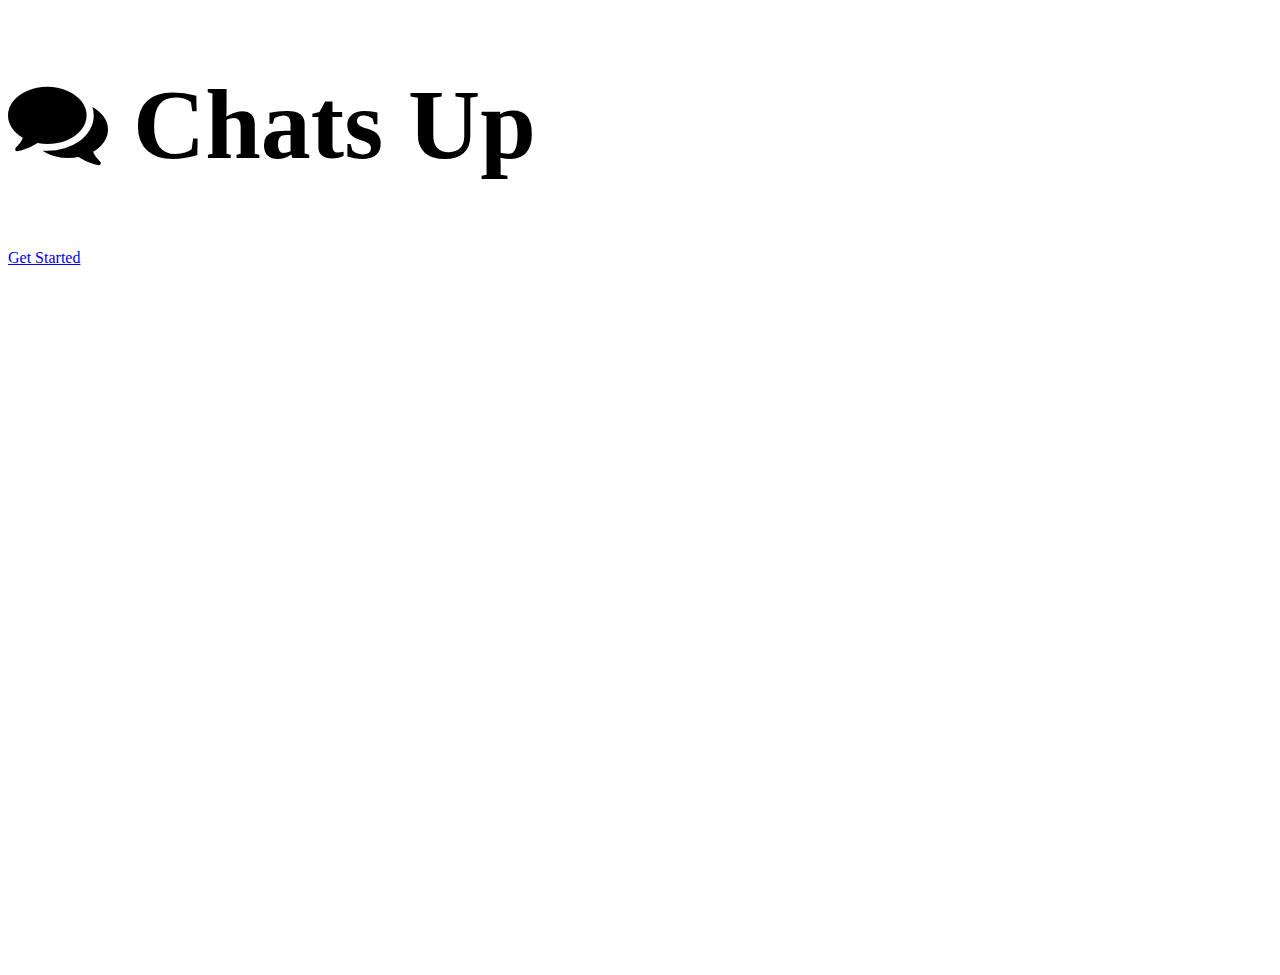
<file: index.html>
<!DOCTYPE html>
<html lang="en">
<head>
    <meta charset="UTF-8">
    <meta http-equiv="X-UA-Compatible" content="IE=edge">
    <meta name="viewport" content="width=device-width, initial-scale=1.0">
    <title>ChatsUp</title>
    <link href="https://cdn.jsdelivr.net/npm/bootstrap@5.0.2/dist/css/bootstrap.min.css" rel="stylesheet" integrity="sha384-EVSTQN3/azprG1Anm3QDgpJLIm9Nao0Yz1ztcQTwFspd3yD65VohhpuuCOmLASjC" crossorigin="anonymous">
    <!-- <link rel="stylesheet" href="./bootstrap-5.0.0-dist/css/bootstrap.min.css"> -->
    <link rel="stylesheet" href="./font-awesome-4.7.0/css/font-awesome.min.css">
    <!-- <link rel="stylesheet" href="./fontawesome-5.15.4/css/all.min.css"> -->
    <link rel="stylesheet" href="./css/app.css">
    <link rel="preconnect" href="https://fonts.googleapis.com">
    <link rel="preconnect" href="https://fonts.gstatic.com" crossorigin>
    <link href="https://fonts.googleapis.com/css2?family=Poppins&display=swap" rel="stylesheet">
    <link rel="manifest" href="./manifest.webmanifest">
</head>

<body class="get-started bg-primary">
    <div class="container d-flex flex-column text-center justify-content-center h-100">
        <h1 class="text-light m-5"><i class="fa fa-comments"></i> Chats Up</h1>
        <a class="btn btn-light shadow-lg p-3 m-5 mx-auto w-50" href="./login.html" role="button">Get Started</a>
    </div>


    <script src="https://cdn.jsdelivr.net/npm/bootstrap@5.0.2/dist/js/bootstrap.bundle.min.js" integrity="sha384-MrcW6ZMFYlzcLA8Nl+NtUVF0sA7MsXsP1UyJoMp4YLEuNSfAP+JcXn/tWtIaxVXM" crossorigin="anonymous"></script>
    <!-- <script src="./bootstrap-5.0.0-dist/js/bootstrap.bundle.min.js"></script>
    <script src="./fontawesome-5.15.4/js/all.min.js"></script> -->
</body>
</html>
</file>
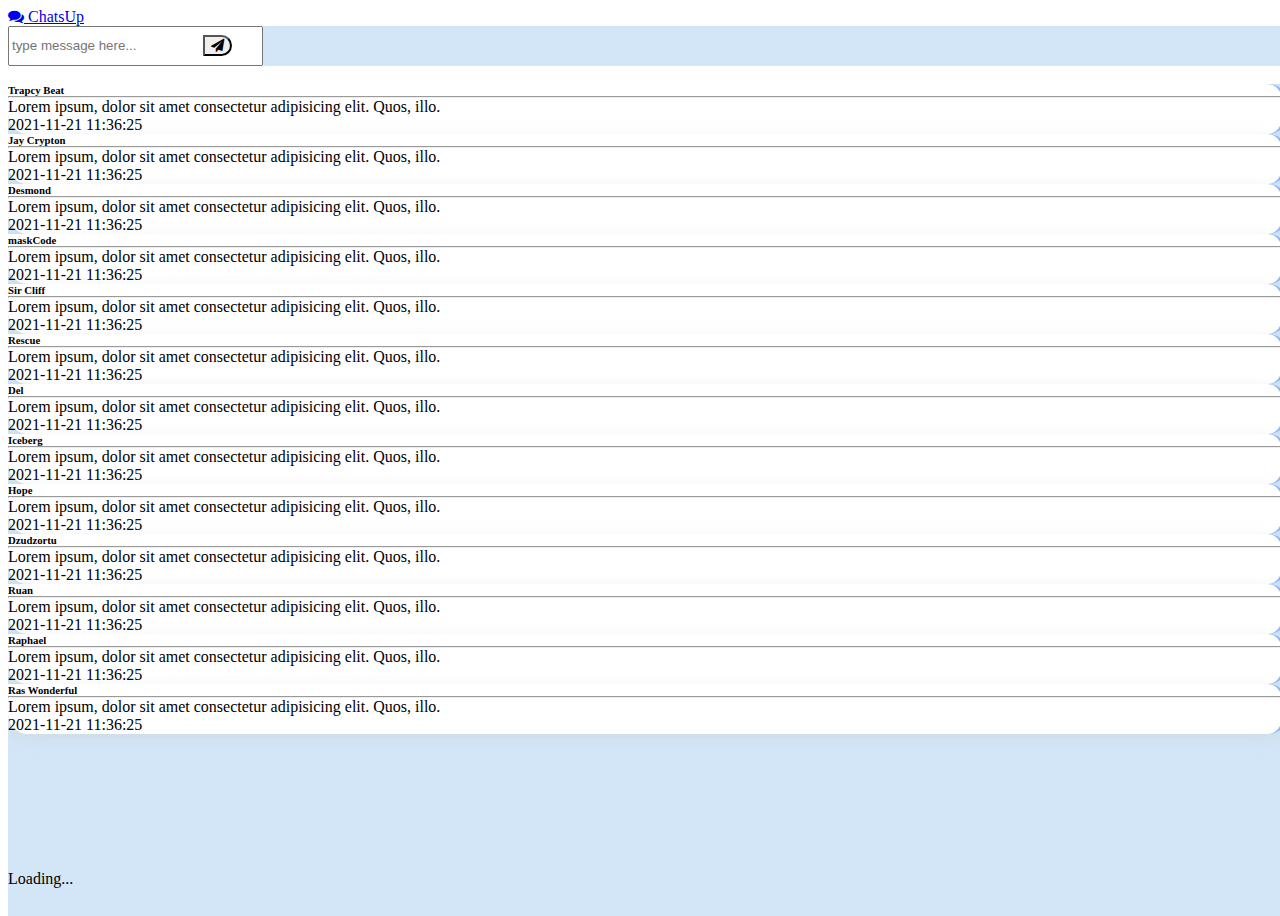
<file: chat.html>
<!DOCTYPE html>
<html lang="en">
<head>
    <meta charset="UTF-8">
    <meta http-equiv="X-UA-Compatible" content="IE=edge">
    <meta name="viewport" content="width=device-width, initial-scale=1.0">
    <title>ChatsUp</title>
    <link href="https://cdn.jsdelivr.net/npm/bootstrap@5.0.2/dist/css/bootstrap.min.css" rel="stylesheet" integrity="sha384-EVSTQN3/azprG1Anm3QDgpJLIm9Nao0Yz1ztcQTwFspd3yD65VohhpuuCOmLASjC" crossorigin="anonymous">
    <!-- <link rel="stylesheet" href="./bootstrap-5.0.0-dist/css/bootstrap.min.css"> -->
    <link rel="stylesheet" href="./font-awesome-4.7.0/css/font-awesome.min.css">
    <!-- <link rel="stylesheet" href="./fontawesome-5.15.4/css/all.min.css"> -->
    <link rel="stylesheet" href="./css/app.css">
    <link rel="preconnect" href="https://fonts.googleapis.com">
    <link rel="preconnect" href="https://fonts.gstatic.com" crossorigin>
    <link href="https://fonts.googleapis.com/css2?family=Poppins&display=swap" rel="stylesheet">
</head>
<body>
    <!-- APPBAR -->
    <header>
        <nav class="navbar fixed-top bg-primary bg-gradient navbar-dark">
            <div class="container justify-content-center">
                <a href="./index.html" class="navbar-brand fw-bolder">
                    <i class="fa fa-comments fs-1"></i>
                    <span class="ps-2"> ChatsUp</span>
                </a>
            </div>
          </nav>
    </header>
    <!-- APPBAR -->

    <main>
        <div class="tab-content" id="pills-tabContent">
            <div class="tab-pane fade show active" id="pills-chat" role="tabpanel" aria-labelledby="pills-chat-tab">
                <!-- GROUP MESSAGES -->
                <div class="chat-card-group p-3">
                    <!-- CARD -->
                    <div class="chat-card w-100 px-3 py-2 mb-2">
                        <h6 class="small fw-bolder py-2">Trapcy Beat</h6>
                        <hr>
                        <p class="small">Lorem ipsum, dolor sit amet consectetur adipisicing elit. Quos, illo.</p>
                        <p class="m-auto small text-end text-black-50">2021-11-21 11:36:25</p>
                    </div>
                    <!-- CARD -->
                    <!-- CARD -->
                    <div class="chat-card w-100 px-3 py-2 mb-2">
                        <h6 class="small fw-bolder py-2">Jay Crypton</h6>
                        <hr>
                        <p class="small">Lorem ipsum, dolor sit amet consectetur adipisicing elit. Quos, illo.</p>
                        <p class="m-auto small text-end text-black-50">2021-11-21 11:36:25</p>
                    </div>
                    <div class="chat-card w-100 px-3 py-2 mb-2">
                        <h6 class="small fw-bolder py-2">Desmond</h6>
                        <hr>
                        <p class="small">Lorem ipsum, dolor sit amet consectetur adipisicing elit. Quos, illo.</p>
                        <p class="m-auto small text-end text-black-50">2021-11-21 11:36:25</p>
                    </div>
                    <!-- CARD -->
                    <!-- CARD -->
                    <div class="chat-card w-100 px-3 py-2 mb-2">
                        <h6 class="small fw-bolder py-2">maskCode</h6>
                        <hr>
                        <p class="small">Lorem ipsum, dolor sit amet consectetur adipisicing elit. Quos, illo.</p>
                        <p class="m-auto small text-end text-black-50">2021-11-21 11:36:25</p>
                    </div>
                    <!-- CARD -->
                    <!-- CARD -->
                    <div class="chat-card w-100 px-3 py-2 mb-2">
                        <h6 class="small fw-bolder py-2">Sir Cliff</h6>
                        <hr>
                        <p class="small">Lorem ipsum, dolor sit amet consectetur adipisicing elit. Quos, illo.</p>
                        <p class="m-auto small text-end text-black-50">2021-11-21 11:36:25</p>
                    </div>
                    <!-- CARD -->
                    <!-- CARD -->
                    <div class="chat-card w-100 px-3 py-2 mb-2">
                        <h6 class="small fw-bolder py-2">Rescue</h6>
                        <hr>
                        <p class="small">Lorem ipsum, dolor sit amet consectetur adipisicing elit. Quos, illo.</p>
                        <p class="m-auto small text-end text-black-50">2021-11-21 11:36:25</p>
                    </div>
                    <!-- CARD -->
                    <!-- CARD -->
                    <div class="chat-card w-100 px-3 py-2 mb-2">
                        <h6 class="small fw-bolder py-2">Del</h6>
                        <hr>
                        <p class="small">Lorem ipsum, dolor sit amet consectetur adipisicing elit. Quos, illo.</p>
                        <p class="m-auto small text-end text-black-50">2021-11-21 11:36:25</p>
                    </div>
                    <!-- CARD -->
                    <!-- CARD -->
                    <div class="chat-card w-100 px-3 py-2 mb-2">
                        <h6 class="small fw-bolder py-2">Iceberg</h6>
                        <hr>
                        <p class="small">Lorem ipsum, dolor sit amet consectetur adipisicing elit. Quos, illo.</p>
                        <p class="m-auto small text-end text-black-50">2021-11-21 11:36:25</p>
                    </div>
                    <!-- CARD -->
                    <!-- CARD -->
                    <div class="chat-card w-100 px-3 py-2 mb-2">
                        <h6 class="small fw-bolder py-2">Hope</h6>
                        <hr>
                        <p class="small">Lorem ipsum, dolor sit amet consectetur adipisicing elit. Quos, illo.</p>
                        <p class="m-auto small text-end text-black-50">2021-11-21 11:36:25</p>
                    </div>
                    <!-- CARD -->
                    <div class="chat-card w-100 px-3 py-2 mb-2">
                        <h6 class="small fw-bolder py-2">Dzudzortu</h6>
                        <hr>
                        <p class="small">Lorem ipsum, dolor sit amet consectetur adipisicing elit. Quos, illo.</p>
                        <p class="m-auto small text-end text-black-50">2021-11-21 11:36:25</p>
                    </div>
                    <!-- CARD -->
                    <div class="chat-card w-100 px-3 py-2 mb-2">
                        <h6 class="small fw-bolder py-2">Ruan</h6>
                        <hr>
                        <p class="small">Lorem ipsum, dolor sit amet consectetur adipisicing elit. Quos, illo.</p>
                        <p class="m-auto small text-end text-black-50">2021-11-21 11:36:25</p>
                    </div>
                    <!-- CARD -->
                    <div class="chat-card w-100 px-3 py-2 mb-2">
                        <h6 class="small fw-bolder py-2">Raphael</h6>
                        <hr>
                        <p class="small">Lorem ipsum, dolor sit amet consectetur adipisicing elit. Quos, illo.</p>
                        <p class="m-auto small text-end text-black-50">2021-11-21 11:36:25</p>
                    </div>
                    <!-- CARD -->
                    <div class="chat-card w-100 px-3 py-2 mb-2">
                        <h6 class="small fw-bolder py-2">Ras Wonderful</h6>
                        <hr>
                        <p class="small">Lorem ipsum, dolor sit amet consectetur adipisicing elit. Quos, illo.</p>
                        <p class="m-auto small text-end text-black-50">2021-11-21 11:36:25</p>
                    </div>
                    <!-- CARD -->
                    <!-- CARD -->
                    <!-- CARD -->
                    <!-- CARD -->
                    <!-- CARD -->
                </div>
                <!-- GROUP MESSAGES -->
            </div>
            <div class="tab-pane fade" id="pills-profile" role="tabpanel" aria-labelledby="pills-profile-tab">
                <!-- USER PROFILE SETTINGS -->
                <div class="spinner-border text-primary" role="status">
                    <span class="visually-hidden">Loading...</span>
                </div>
                <!-- USER PROFILE SETTINGS -->
            </div>
          </div>
    </main>

    <!-- FOOTER -->
    <footer class="footer">
        <nav class="chat-navbar navbar fixed-bottom bg-gradient navbar-dark p-3">
            <form class="form input-group" method="post">
                <input type="text" class="input form-control rounded-pill" placeholder="type message here..." aria-label="type message here..." aria-describedby="button-addon2">
                <button class="button btn btn-primary bg-gradient border-0 px-4" type="submit" id="button-addon2"><i class="fa fa-paper-plane"></i></button>
            </form>
            <!-- <ul class="nav nav-pills w-100 justify-content-center" id="pills-tab" role="tablist">
                <li class="nav-item w-50" role="presentation">
                  <button class="nav-link w-100 active text-light" id="pills-chat-tab" data-bs-toggle="pill" data-bs-target="#pills-chat" type="button" role="tab" aria-controls="pills-chat" aria-selected="true"><i class="fas fa-comments fs-3"></i></button>
                </li>
                <li class="nav-item w-50" role="presentation">
                  <button class="nav-link w-100 text-light" id="pills-profile-tab" data-bs-toggle="pill" data-bs-target="#pills-profile" type="button" role="tab" aria-controls="pills-profile" aria-selected="false"><i class="fas fa-user fs-3"></i> </button>
                </li>
            </ul> -->
        </nav>
    </footer>
    <!-- FOOTER -->



    <script src="https://cdn.jsdelivr.net/npm/bootstrap@5.0.2/dist/js/bootstrap.bundle.min.js" integrity="sha384-MrcW6ZMFYlzcLA8Nl+NtUVF0sA7MsXsP1UyJoMp4YLEuNSfAP+JcXn/tWtIaxVXM" crossorigin="anonymous"></script>
    <!-- <script src="./bootstrap-5.0.0-dist/js/bootstrap.bundle.min.js"></script> -->
    <!-- <script src="./fontawesome-5.15.4/js/all.min.js"></script> -->
</body>
</html>
</file>
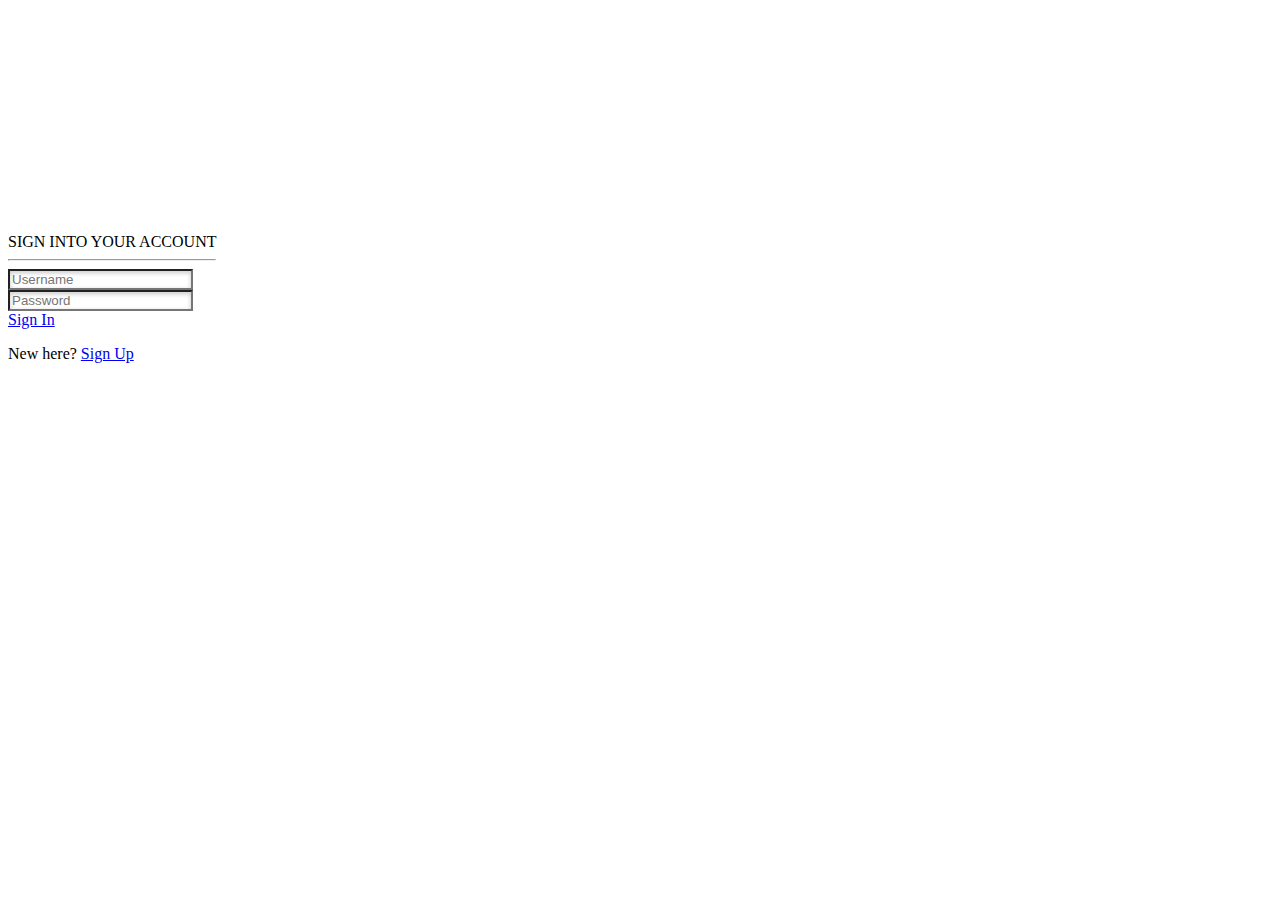
<file: login.html>
<!DOCTYPE html>
<html lang="en">
<head>
    <meta charset="UTF-8">
    <meta http-equiv="X-UA-Compatible" content="IE=edge">
    <meta name="viewport" content="width=device-width, initial-scale=1.0">
    <title>Sign In</title>
    <link href="https://cdn.jsdelivr.net/npm/bootstrap@5.0.2/dist/css/bootstrap.min.css" rel="stylesheet" integrity="sha384-EVSTQN3/azprG1Anm3QDgpJLIm9Nao0Yz1ztcQTwFspd3yD65VohhpuuCOmLASjC" crossorigin="anonymous">
    <!-- <link rel="stylesheet" href="./bootstrap-5.0.0-dist/css/bootstrap.min.css"> -->
    <link rel="stylesheet" href="./font-awesome-4.7.0/css/font-awesome.min.css">
    <!-- <link rel="stylesheet" href="./fontawesome-5.15.4/css/all.min.css"> -->
    <link rel="stylesheet" href="./css/app.css">
    <link rel="preconnect" href="https://fonts.googleapis.com">
    <link rel="preconnect" href="https://fonts.gstatic.com" crossorigin>
    <link href="https://fonts.googleapis.com/css2?family=Poppins&display=swap" rel="stylesheet">
</head>
<body class="login">
    <div class="bg-top w-100 h-50 bg-primary"></div>
    <div class="card-login text-center card m-4 shadow border-0">
        <div class="card-body p-5">
            <form>
                <div class="title mb-4 fw-bolder"> SIGN INTO YOUR ACCOUNT </div>
                <hr>
                <div class="mt-2 mb-3">
                  <input type="email" class="form-control p-2" placeholder="Username" id="username" aria-describedby="username">
                </div>
                <div class="mb-3">
                  <input type="password" class="form-control p-2"  placeholder="Password" id="password">
                </div>
                <!-- <div class="mb-3 form-check">
                  <input type="checkbox" class="form-check-input" id="remember--me">
                  <label class="form-check-label" for="remember--me">Keep me logged in</label>
                </div> -->
                <a class="btn btn-primary p-2 w-100" href="./chat.html" role="button">Sign In</a>
                <!-- <button type="submit" class="btn btn-primary p-2 w-100">Sign In</button> -->
              </form>
              <p class="w-100 mt-4">New here? <a href="./register.html" class="d-inline-block ps-1 nav-link text-primary fw-bolder">Sign Up</a></p>

        </div>
    </div>
    <!-- <p class="w-100 position-fixed bottom-0 mb-5 text-center">New here? <a href="./register.html" class="d-inline-block ps-1 nav-link text-primary fw-bolder">Sign Up</a></p> -->




    <script src="https://cdn.jsdelivr.net/npm/bootstrap@5.0.2/dist/js/bootstrap.bundle.min.js" integrity="sha384-MrcW6ZMFYlzcLA8Nl+NtUVF0sA7MsXsP1UyJoMp4YLEuNSfAP+JcXn/tWtIaxVXM" crossorigin="anonymous"></script>
    <!-- <script src="./bootstrap-5.0.0-dist/js/bootstrap.bundle.min.js"></script>
    <script src="./fontawesome-5.15.4/js/all.min.js"></script> -->
</body>
</html>
</file>
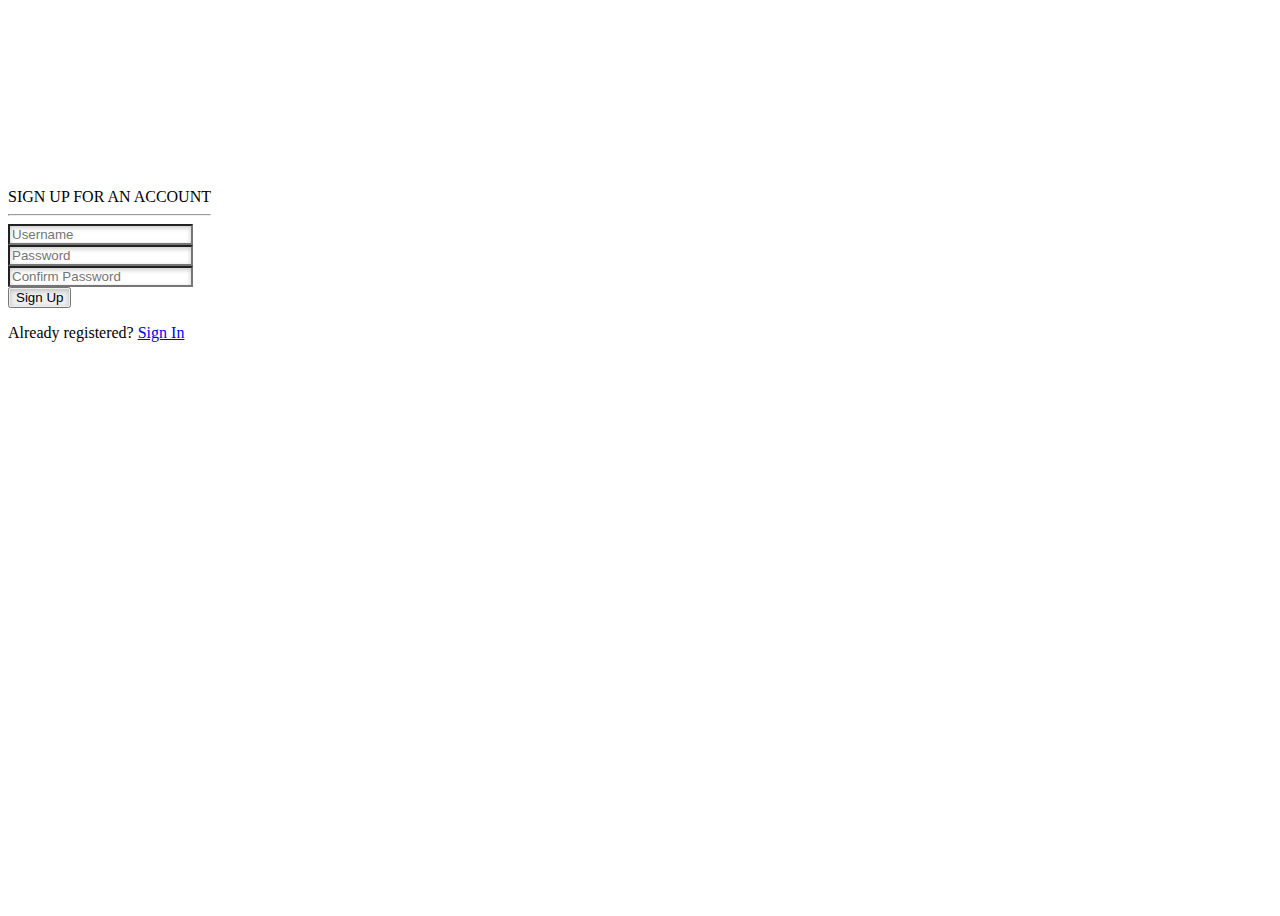
<file: register.html>
<!DOCTYPE html>
<html lang="en">
<head>
    <meta charset="UTF-8">
    <meta http-equiv="X-UA-Compatible" content="IE=edge">
    <meta name="viewport" content="width=device-width, initial-scale=1.0">
    <title>Sign Up</title>
    <link href="https://cdn.jsdelivr.net/npm/bootstrap@5.0.2/dist/css/bootstrap.min.css" rel="stylesheet" integrity="sha384-EVSTQN3/azprG1Anm3QDgpJLIm9Nao0Yz1ztcQTwFspd3yD65VohhpuuCOmLASjC" crossorigin="anonymous">
    <!-- <link rel="stylesheet" href="./bootstrap-5.0.0-dist/css/bootstrap.min.css"> -->
    <link rel="stylesheet" href="./font-awesome-4.7.0/css/font-awesome.min.css">
    <!-- <link rel="stylesheet" href="./fontawesome-5.15.4/css/all.min.css"> -->
    <link rel="stylesheet" href="./css/app.css">
    <link rel="preconnect" href="https://fonts.googleapis.com">
    <link rel="preconnect" href="https://fonts.gstatic.com" crossorigin>
    <link href="https://fonts.googleapis.com/css2?family=Poppins&display=swap" rel="stylesheet">
</head>
<body class="register">
    <div class="bg-top w-100 h-50 bg-primary"></div>
    <div class="card-register text-center card m-4 shadow border-0">
        <div class="card-body p-5">
            <form>
                <div class="title mb-4 fw-bolder"> SIGN UP FOR AN ACCOUNT </div>
                <hr>
                <div class="mb-3">
                  <input type="email" class="form-control p-2" placeholder="Username" id="username" aria-describedby="username">
                </div>
                <div class="mb-3">
                  <input type="password" class="form-control p-2"  placeholder="Password" id="password">
                </div>
                <div class="mb-3">
                  <input type="password" class="form-control p-2"  placeholder="Confirm Password" id="password">
                </div>
                <!-- <div class="mb-3 form-check">
                  <input type="checkbox" class="form-check-input" id="remember--me">
                  <label class="form-check-label" for="remember--me">Keep me logged in</label>
                </div> -->
                <button type="submit" class="btn btn-primary p-2 w-100">Sign Up</button>
              </form>
              <p class="w-100 mt-4">Already registered? <a href="./login.html" class="d-inline-block ps-1 nav-link text-primary fw-bolder">Sign In</a></p>

        </div>
    </div>
    <!-- <p class="w-100 position-fixed bottom-0 mb-5 text-center">Already registered? <a href="./login.html" class="d-inline-block ps-1 nav-link text-primary fw-bolder">Sign In</a></p> -->



    <script src="https://cdn.jsdelivr.net/npm/bootstrap@5.0.2/dist/js/bootstrap.bundle.min.js" integrity="sha384-MrcW6ZMFYlzcLA8Nl+NtUVF0sA7MsXsP1UyJoMp4YLEuNSfAP+JcXn/tWtIaxVXM" crossorigin="anonymous"></script>
    <!-- <script src="./bootstrap-5.0.0-dist/js/bootstrap.bundle.min.js"></script>
    <script src="./fontawesome-5.15.4/js/all.min.js"></script> -->
</body>
</html>
</file>
<file: css/app.css>
body{
    height: 100vh;
    width: 100vw;
}
main{
    position: fixed;
    margin-top: 58px;
    height: 100%;
    width: 100%;
    overflow-y: scroll;
    overflow-x: hidden;
    /* background: #e6f2fc; */
    background: #d3e6f7;
}

.chat-card{
    border-radius: 0px 20px 20px 20px;
    background: rgb(255, 255, 255);
    box-shadow: 0 4px 8px 0 rgb(210, 216, 221, .3), 0 6px 20px 0 rgb(210, 216, 221, .3);
    border-right: 5px solid rgb(13, 109, 253, .5);
    /* border-left: 5px solid rgb(13, 109, 253, .5); */
}
.chat-card-group{
    margin-bottom: 8.5rem;
}

.login, .register{
    position: relative;
}

.card-login{
    position: absolute;
    top: 25%;
    border-radius: 20px;
}
.card-register{
    position: absolute;
    top: 20%;
    border-radius: 20px;
}

.login input, .login button {
    box-shadow: inset 0 2px 4px 0 rgba(112, 112, 112, 0.2), inset 0 1.5px 5px 0 rgba(112, 112, 112, 0.2);
}
.register input, .register button {
    box-shadow: inset 0 2px 4px 0 rgba(112, 112, 112, 0.2), inset 0 1.5px 5px 0 rgba(112, 112, 112, 0.2);
}

.get-started div h1{
    font-size: 100px;
}

.footer .chat-navbar .form .button{
    margin-left: -64px!important;
    border-top-right-radius: 35px!important;
    border-bottom-right-radius: 35px!important;
    z-index: 1000!important;
}

.footer .chat-navbar .form .input{  
    padding-top: .65rem!important;
    padding-bottom: .65rem!important;
    padding-right: 4.5rem!important;
}

.footer .chat-navbar{
    background: #d3e6f7!important;
}
.chat-card *{
    margin: 0!important;
}
</file>
